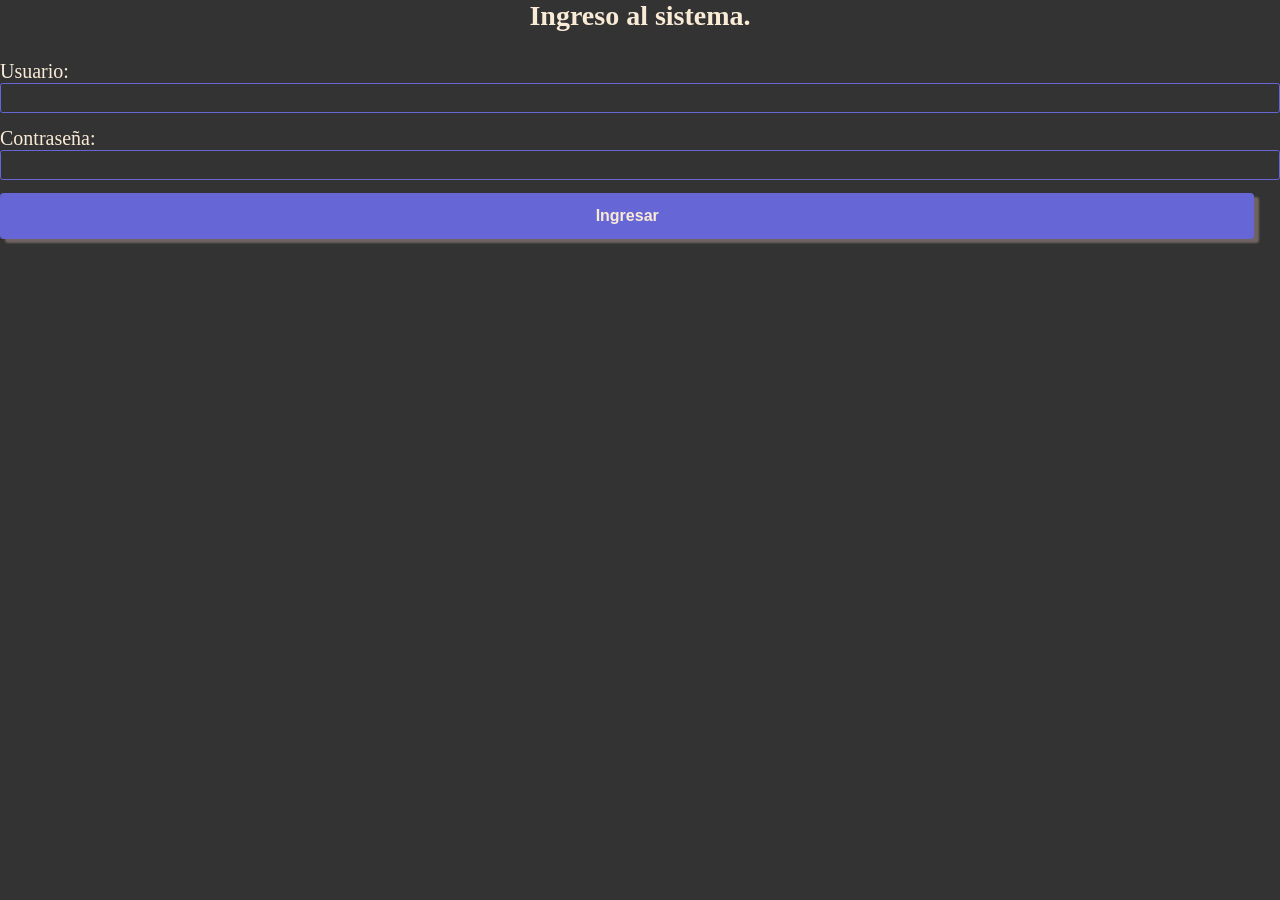
<file: index.html>
<!DOCTYPE html>
<html lang="es">
<head>
  <meta charset="UTF-8">
  <meta name="viewport" content="width=device-width, initial-scale=1.0">
  <title>Cons 0.2</title>

  <!-- CSS -->
  <link rel="stylesheet" href="./css/generals.css">
  <link rel="stylesheet" href="./css/index.css">

  <!-- Favicon -->
  <link rel="shortcut icon" href="./images/favicon.png" type="image/x-icon">
</head>
<body>
  <!--#region Navigation menu and icons -->
  <header>
    <div>
      <h1>Cons 0.1</h1>
    </div>

    <div>
      <nav>
        <div class="cnt_icon-nav">
          <svg xmlns="http://www.w3.org/2000/svg" width="24" height="24" viewBox="0 0 24 24" fill="none"
            stroke="currentColor" stroke-width="2" stroke-linecap="round" stroke-linejoin="round"
            class="icon icon-tabler icons-tabler-outline icon-tabler-folder-plus">
            <path stroke="none" d="M0 0h24v24H0z" fill="none" />
            <path d="M12 19h-7a2 2 0 0 1 -2 -2v-11a2 2 0 0 1 2 -2h4l3 3h7a2 2 0 0 1 2 2v3.5" />
            <path d="M16 19h6" />
            <path d="M19 16v6" />
          </svg>
        </div>

        <div class="cnt_icon-nav">
          <svg xmlns="http://www.w3.org/2000/svg" width="24" height="24" viewBox="0 0 24 24" fill="none"
            stroke="currentColor" stroke-width="2" stroke-linecap="round" stroke-linejoin="round"
            class="icon icon-tabler icons-tabler-outline icon-tabler-folder-open">
            <path stroke="none" d="M0 0h24v24H0z" fill="none" />
            <path
              d="M5 19l2.757 -7.351a1 1 0 0 1 .936 -.649h12.307a1 1 0 0 1 .986 1.164l-.996 5.211a2 2 0 0 1 -1.964 1.625h-14.026a2 2 0 0 1 -2 -2v-11a2 2 0 0 1 2 -2h4l3 3h7a2 2 0 0 1 2 2v2" />
          </svg>
        </div>

        <div class="cnt_icon-nav icon-disabled">
          <svg xmlns="http://www.w3.org/2000/svg" width="24" height="24" viewBox="0 0 24 24" fill="none"
            stroke="currentColor" stroke-width="2" stroke-linecap="round" stroke-linejoin="round"
            class="icon icon-tabler icons-tabler-outline icon-tabler-device-floppy">
            <path stroke="none" d="M0 0h24v24H0z" fill="none" />
            <path d="M6 4h10l4 4v10a2 2 0 0 1 -2 2h-12a2 2 0 0 1 -2 -2v-12a2 2 0 0 1 2 -2" />
            <path d="M10 14a2 2 0 1 0 4 0a2 2 0 1 0 -4 0" />
            <path d="M14 4l0 4l-6 0l0 -4" />
          </svg>
        </div>

        <svg xmlns="http://www.w3.org/2000/svg" width="24" height="24" viewBox="0 0 24 24" fill="none" stroke="currentColor" stroke-width="2" stroke-linecap="round" stroke-linejoin="round" class="icon icon-tabler icons-tabler-outline icon-tabler-dots-vertical">
          <path stroke="none" d="M0 0h24v24H0z" fill="none" />
          <path d="M11 12a1 1 0 1 0 2 0a1 1 0 1 0 -2 0" />
          <path d="M11 19a1 1 0 1 0 2 0a1 1 0 1 0 -2 0" />
          <path d="M11 5a1 1 0 1 0 2 0a1 1 0 1 0 -2 0" />
        </svg>

        <div class="cnt_icon-nav">
          <svg xmlns="http://www.w3.org/2000/svg" width="24" height="24" viewBox="0 0 24 24" fill="none" stroke="currentColor" stroke-width="2" stroke-linecap="round" stroke-linejoin="round" class="icon icon-tabler icons-tabler-outline icon-tabler-settings">
            <path stroke="none" d="M0 0h24v24H0z" fill="none" />
            <path d="M10.325 4.317c.426 -1.756 2.924 -1.756 3.35 0a1.724 1.724 0 0 0 2.573 1.066c1.543 -.94 3.31 .826 2.37 2.37a1.724 1.724 0 0 0 1.065 2.572c1.756 .426 1.756 2.924 0 3.35a1.724 1.724 0 0 0 -1.066 2.573c.94 1.543 -.826 3.31 -2.37 2.37a1.724 1.724 0 0 0 -2.572 1.065c-.426 1.756 -2.924 1.756 -3.35 0a1.724 1.724 0 0 0 -2.573 -1.066c-1.543 .94 -3.31 -.826 -2.37 -2.37a1.724 1.724 0 0 0 -1.065 -2.572c-1.756 -.426 -1.756 -2.924 0 -3.35a1.724 1.724 0 0 0 1.066 -2.573c-.94 -1.543 .826 -3.31 2.37 -2.37c1 .608 2.296 .07 2.572 -1.065" />
            <path d="M9 12a3 3 0 1 0 6 0a3 3 0 0 0 -6 0" />
          </svg>
        </div>

        <div class="cnt_icon-nav">
          <svg xmlns="http://www.w3.org/2000/svg" width="24" height="24" viewBox="0 0 24 24" fill="none" stroke="currentColor" stroke-width="2" stroke-linecap="round" stroke-linejoin="round" class="icon icon-tabler icons-tabler-outline icon-tabler-database-import">
            <path stroke="none" d="M0 0h24v24H0z" fill="none" />
            <path d="M4 6c0 1.657 3.582 3 8 3s8 -1.343 8 -3s-3.582 -3 -8 -3s-8 1.343 -8 3" />
            <path d="M4 6v6c0 1.657 3.582 3 8 3c.856 0 1.68 -.05 2.454 -.144m5.546 -2.856v-6" />
            <path d="M4 12v6c0 1.657 3.582 3 8 3c.171 0 .341 -.002 .51 -.006" />
            <path d="M19 22v-6" />
            <path d="M22 19l-3 -3l-3 3" />
          </svg>
        </div>

        <div class="cnt_icon-nav">
          <svg xmlns="http://www.w3.org/2000/svg" width="24" height="24" viewBox="0 0 24 24" fill="none" stroke="currentColor" stroke-width="2" stroke-linecap="round" stroke-linejoin="round" class="icon icon-tabler icons-tabler-outline icon-tabler-mail">
            <path stroke="none" d="M0 0h24v24H0z" fill="none" />
            <path d="M3 7a2 2 0 0 1 2 -2h14a2 2 0 0 1 2 2v10a2 2 0 0 1 -2 2h-14a2 2 0 0 1 -2 -2v-10" />
            <path d="M3 7l9 6l9 -6" />
          </svg>
        </div>
      </nav>
    </div>
  </header>
  <!--#endregion Navigation menu and icons -->

  <!--#region Secciones desplegables -->
  <section class="cnt_drop-downBoxes">
    <div class="cntSectionDropMat">
      <div>
        <h2>Materiales</h2>
        <div class="cnt_iconDrop" id="iconCntMaterialsDown">
          <svg xmlns="http://www.w3.org/2000/svg" width="24" height="24" viewBox="0 0 24 24" fill="none"
            stroke="currentColor" stroke-width="2" stroke-linecap="round" stroke-linejoin="round"
            class="icon icon-tabler icons-tabler-outline icon-tabler-chevron-up">
            <path stroke="none" d="M0 0h24v24H0z" fill="none" />
            <path d="M6 15l6 -6l6 6" />
          </svg>
        </div>
        <div class="cnt_iconDrop cnt_iconDrop-noShow" id="iconCntMaterialsUp">
          <svg xmlns="http://www.w3.org/2000/svg" width="24" height="24" viewBox="0 0 24 24" fill="none"
            stroke="currentColor" stroke-width="2" stroke-linecap="round" stroke-linejoin="round"
            class="icon icon-tabler icons-tabler-outline icon-tabler-chevron-down">
            <path stroke="none" d="M0 0h24v24H0z" fill="none" />
            <path d="M6 9l6 6l6 -6" />
          </svg>
        </div>
      </div>
      <div id="cntMaterials" class="cntMaterials">
        <div class="proveedores-lista">
          <div class="proveedor">
            <div class="proveedor-imagen">
              <img src="https://picsum.photos/100/100?random=1" alt="Proveedor 1">
            </div>

            <div class="proveedor-info">
              <p class="proveedor-descripcion">
                Descripción breve del producto.
              </p>

              <h3 class="proveedor-nombre">
                Proveedor Ejemplo
              </h3>
            </div>
          </div>

          <div class="proveedor">
            <div class="proveedor-imagen">
              <img src="https://picsum.photos/100/100?random=2" alt="Proveedor 2">
            </div>

            <div class="proveedor-info">
              <p class="proveedor-descripcion">
                Descripción breve del producto.
              </p>

              <h3 class="proveedor-nombre">
                Otro Proveedor
              </h3>
            </div>
          </div>

          <div class="proveedor">
            <div class="proveedor-imagen">
              <img src="https://picsum.photos/100/100?random=3" alt="Proveedor 3">
            </div>

            <div class="proveedor-info">
              <p class="proveedor-descripcion">
                Descripción breve del producto.
              </p>

              <h3 class="proveedor-nombre">
                Proveedor XYZ
              </h3>
            </div>
          </div>
        </div>
      </div>
    </div>

    <div class="cntSectionDropIL">
      <div>
        <h2>Carga de informacion</h2>
        <div class="cnt_iconDrop" id="iconCntDataLoadingDown">
          <svg xmlns="http://www.w3.org/2000/svg" width="24" height="24" viewBox="0 0 24 24" fill="none"
            stroke="currentColor" stroke-width="2" stroke-linecap="round" stroke-linejoin="round"
            class="icon icon-tabler icons-tabler-outline icon-tabler-chevron-up">
            <path stroke="none" d="M0 0h24v24H0z" fill="none" />
            <path d="M6 15l6 -6l6 6" />
          </svg>
        </div>
        <div class="cnt_iconDrop cnt_iconDrop-noShow" id="iconCntDataLoadingUp">
          <svg xmlns="http://www.w3.org/2000/svg" width="24" height="24" viewBox="0 0 24 24" fill="none"
            stroke="currentColor" stroke-width="2" stroke-linecap="round" stroke-linejoin="round"
            class="icon icon-tabler icons-tabler-outline icon-tabler-chevron-down">
            <path stroke="none" d="M0 0h24v24H0z" fill="none" />
            <path d="M6 9l6 6l6 -6" />
          </svg>
        </div>
      </div>
      <div id="cntDataLoading" class="cntDataLoading">



        <div class="formulario-panel">

          <div class="formulario-header">
            <h2>Formulario de ejemplo</h2>
          </div>

          <form class="formulario">

            <!-- Input de texto -->
            <div class="campo">
              <label for="nombre">Nombre</label>
              <input type="text" id="nombre" name="nombre" placeholder="Ingrese su nombre">
            </div>


            <!-- Email -->
            <div class="campo">
              <label for="email">Correo electrónico</label>
              <input type="email" id="email" name="email" placeholder="ejemplo@correo.com">
            </div>


            <!-- Password -->
            <div class="campo">
              <label for="password">Contraseña</label>
              <input type="password" id="password" name="password" placeholder="Ingrese su contraseña">
            </div>


            <!-- Número -->
            <div class="campo">
              <label for="edad">Edad</label>
              <input type="number" id="edad" name="edad" min="1" max="120" placeholder="Ingrese su edad">
            </div>


            <!-- Teléfono -->
            <div class="campo">
              <label for="telefono">Teléfono</label>
              <input type="tel" id="telefono" name="telefono" placeholder="+54 9 11 1234-5678">
            </div>


            <!-- URL -->
            <div class="campo">
              <label for="sitio">Sitio web</label>
              <input type="url" id="sitio" name="sitio" placeholder="https://www.ejemplo.com">
            </div>


            <!-- Fecha -->
            <div class="campo">
              <label for="fecha">Fecha</label>
              <input type="date" id="fecha" name="fecha">
            </div>


            <!-- Hora -->
            <div class="campo">
              <label for="hora">Hora</label>
              <input type="time" id="hora" name="hora">
            </div>


            <!-- Color -->
            <div class="campo">
              <label for="color">Color</label>

              <div class="color-container">
                <input type="color" id="color" name="color" value="#3498db">

                <span>Seleccione un color</span>
              </div>
            </div>


            <!-- Rango -->
            <div class="campo">
              <label for="rango">Nivel</label>

              <div class="range-container">
                <input type="range" id="rango" name="rango" min="0" max="100" value="50">

                <span>50</span>
              </div>
            </div>


            <!-- Select -->
            <div class="campo">
              <label for="pais">País</label>

              <select id="pais" name="pais">
                <option value="">Seleccione una opción</option>
                <option value="argentina">Argentina</option>
                <option value="brasil">Brasil</option>
                <option value="chile">Chile</option>
                <option value="uruguay">Uruguay</option>
                <option value="paraguay">Paraguay</option>
              </select>
            </div>


            <!-- Select múltiple -->
            <div class="campo">
              <label for="categorias">
                Categorías
              </label>

              <select id="categorias" name="categorias" multiple>
                <option value="tecnologia">Tecnología</option>
                <option value="servicios">Servicios</option>
                <option value="comercio">Comercio</option>
                <option value="industria">Industria</option>
                <option value="gastronomia">Gastronomía</option>
              </select>

              <small>
                Puede seleccionar varias opciones.
              </small>
            </div>


            <!-- Radio buttons -->
            <div class="campo">

              <label>Tipo de cliente</label>

              <div class="radio-group">

                <label class="radio-item">
                  <input type="radio" name="tipo_cliente" value="particular" checked>
                  <span>Particular</span>
                </label>

                <label class="radio-item">
                  <input type="radio" name="tipo_cliente" value="empresa">
                  <span>Empresa</span>
                </label>

                <label class="radio-item">
                  <input type="radio" name="tipo_cliente" value="organizacion">
                  <span>Organización</span>
                </label>

              </div>

            </div>


            <!-- Checkboxes -->
            <div class="campo">

              <label>Servicios de interés</label>

              <div class="checkbox-group">

                <label class="checkbox-item">
                  <input type="checkbox" name="servicios" value="web">
                  <span>Desarrollo web</span>
                </label>

                <label class="checkbox-item">
                  <input type="checkbox" name="servicios" value="diseno">
                  <span>Diseño</span>
                </label>

                <label class="checkbox-item">
                  <input type="checkbox" name="servicios" value="marketing">
                  <span>Marketing</span>
                </label>

                <label class="checkbox-item">
                  <input type="checkbox" name="servicios" value="soporte">
                  <span>Soporte técnico</span>
                </label>

              </div>

            </div>


            <!-- Textarea -->
            <div class="campo">

              <label for="descripcion">
                Descripción
              </label>

              <textarea id="descripcion" name="descripcion" rows="6"
                placeholder="Escriba aquí una descripción..."></textarea>

            </div>


            <!-- Archivo -->
            <div class="campo">

              <label for="archivo">
                Archivo
              </label>

              <input type="file" id="archivo" name="archivo">

            </div>



            <!-- Botones -->
            <div class="formulario-acciones">

              <button type="reset" class="btn btn-secundario">
                Limpiar
              </button>

              <button type="submit" class="btn btn-principal">
                Guardar
              </button>

            </div>

          </form>

        </div>



      </div>
    </div>
  </section>
  <!--#endregion Secciones desplegables -->

  <!--#region Pestañas -->
  <aside class="side-menu">
    <button class="side-tab" id="sideTab">
      <span>Información</span>
    </button>

    <button class="side-tab">
      <span>Galería</span>
    </button>

    <button class="side-tab">
      <span>Contacto</span>
    </button>

    <button class="side-tab">
      <span>Configuración</span>
    </button>
  </aside>
  <!--#endregion Pestañas -->

  <!--#region Ventana modal lateral -->
    <!-- Ventana Modal Deslizante Vacia/Estructurada -->
    <div id="sideModal" class="side-modal" role="dialog" aria-modal="true" aria-labelledby="modalTitle">
      <!-- Encabezado de la Modal -->
      <div class="px-6 py-4 border-b border-slate-100 flex items-center justify-between bg-slate-50/50">
        <div class="flex items-center gap-2">
          <i class="fa-solid fa-window-maximize text-indigo-600"></i>
          <h3 id="modalTitle" class="font-bold text-slate-800 text-lg">Ventana Lateral</h3>
        </div>
        <!-- Botón de Cierre 'X' -->
        <button id="closeModalBtn"
          class="w-9 h-9 flex items-center justify-center text-slate-400 hover:text-slate-700 hover:bg-slate-200/60 rounded-full transition"
          aria-label="Cerrar modal">
          <i class="fa-solid fa-xmark text-lg"></i>
        </button>
      </div>

      <!-- Cuerpo Vacío de la Modal (Listo para rellenar con tu contenido) -->
      <div class="p-6 flex-1 overflow-y-auto custom-scrollbar">
        <!-- NOTA: La modal está vacía para que agregues tu propio contenido según los requerimientos -->
        <div
          class="h-full border-2 border-dashed border-slate-200 rounded-xl flex flex-col items-center justify-center p-8 text-center text-slate-400">
          <i class="fa-regular fa-folder-open text-4xl mb-3 text-slate-300"></i>
          <p class="font-medium text-slate-500">Área de Contenido Vacía</p>
          <p class="text-sm text-slate-400 max-w-sm mt-1">Este espacio de 800px × 500px está listo para alojar
            formularios, información, tablas o cualquier elemento que necesites.</p>
          <p>Lorem ipsum dolor sit amet, consectetur adipisicing elit. Sit voluptatibus quaerat odio consectetur earum
            unde praesentium quam cumque illum possimus, officia, voluptatem, repudiandae vitae quae in. Adipisci at
            molestiae unde!</p>
        </div>
      </div>

      <!-- Pie de Modal (Opcional) -->
      <div class="px-6 py-3 border-t border-slate-100 bg-slate-50/50 flex justify-end gap-3">
        <button id="closeModalFooterBtn" class="btnCloseModal">
          Cerrar
        </button>
      </div>
    </div>
  <!--#endregion Ventana modal lateral -->

  <script type="module" src="./js/index.js"></script>
</body>
</html>
</file>
<file: css/generals.css>
* {
  margin: 0;
  padding: 0;
  box-sizing: border-box;
}

body {
  background-color: #333333;
  color: #faebd7;
  font-family: 'Times New Roman', Times, serif;
}


html, body { scrollbar-width: none; }

html::-webkit-scrollbar, body::-webkit-scrollbar { display: none; }

.textAlignCenter { text-align: center; }

.mb-1 { margin-bottom: 1em; }
</file>
<file: css/index.css>
/*#region Navigation menu and icons */
  header > div:nth-child(1) { border-bottom: 1px solid #494949; }

  header > div:nth-child(2) {
    padding: 5px 5px;
    border-bottom: 1px solid #494949;
  }

  header > div:nth-child(2) nav {
    display: flex;
    flex-direction: row;
    align-items: center;
    gap: 5px;
  }

  .cnt_icon-nav {
    background-color: #2e4577;
    width: 32px;
    height: 32px;
    display: flex;
    justify-content: center;
    align-items: center;
    border-radius: 5px;
    cursor: pointer;
  }

  .cnt_icon-nav:hover {
    background-color: #3b9174;
  }

  .icon-disabled {
    color: #99a5a5;
  }
/*#endregion Navigation menu and icons */

/*#region Secciones desplegables */
  .cnt_drop-downBoxes {
    display: flex;
    gap: 20px;
    padding: 20px 0 0 10px;
  }

  .cntSectionDropMat { width: 48%; }
  .cntSectionDropIL { width: 48%; }
  
  .cntSectionDropMat > div:nth-child(1), .cntSectionDropIL > div:nth-child(1) {
    border: 1px solid #494949;
    display: flex;
    justify-content: space-between;
    padding: 5px 2px;
    border-radius: 10px 10px 0 0;
  }
  
  .cnt_iconDrop { cursor: pointer; }
  .cnt_iconDrop-noShow { display: none; }
  
  .cntMaterials {
    display: flex;
    justify-content: center;
    border: 1px solid #494949;
    border-radius: 0 0 10px 10px;
    padding: 10px 0;
  }

  .cntSectionDropMat_noShow { display: none; }

  .cntDataLoading {
    border: 1px solid #494949;
    border-radius: 0 0 10px 10px;
    padding: 10px 0;
  }

  .cntDataLoading_noShow { display: none; }
/*#endregion Secciones desplegables */

/*#region Materiales */
  .proveedores-lista {
    width: 100%;
    max-width: 600px;

    display: flex;
    flex-direction: column;
    gap: 15px;
    color: #000;
  }

  .proveedor {
    display: flex;
    align-items: center;

    width: 100%;
    padding: 15px;

    background-color: rgba(90, 26, 26, 0.5);
    border: 1px solid #e5e5e5;
    border-radius: 10px;

    box-sizing: border-box;

    transition: background-color 0.2s ease, box-shadow 0.2s ease;
    color: #000;
  }

  .proveedor:hover {
    background-color: #355599;
    box-shadow: 0 3px 10px rgba(0, 0, 0, 0.08);
    color: #000;
  }

  .proveedor-imagen {
    width: 80px;
    height: 80px;

    flex-shrink: 0;

    margin-right: 15px;

    overflow: hidden;
    border-radius: 8px;

    background-color: #eee;
    color: #000;
  }

  .proveedor-imagen img {
    width: 100%;
    height: 100%;

    display: block;

    object-fit: cover;
    color: #000;
  }

  .proveedor-info {
    flex: 1;
    min-width: 0;
    color: #000;
  }

  .proveedor-descripcion {
    margin: 0 0 8px 0;

    color: #666;

    font-size: 14px;
    line-height: 1.4;
    color: #f3efef;
  }

  .proveedor-nombre {
    margin: 0;

    color: #b37d7d;

    font-size: 17px;
    font-weight: 700;
  }
/*#endregion Materiales */

/*#region Formulario */
  .formulario-panel {
      width: 70%;
      min-width: 450px;
      max-width: 750px;

      margin: 0 auto;

      padding: 30px;

      /* background: #ffffff; */

      border: 1px solid #e1e4e8;
      border-radius: 12px;

      box-shadow: 0 5px 20px rgba(0, 0, 0, 0.08);
  }


  /* =========================================
    CABECERA
  ========================================= */

  .formulario-header {
      margin-bottom: 30px;

      padding-bottom: 20px;

      border-bottom: 1px solid #e5e5e5;
  }

  .formulario-header h2 {
      margin: 0 0 8px;

      color: #222;

      font-size: 24px;
  }

  .formulario-header p {
      margin: 0;

      color: #777;

      font-size: 14px;
      line-height: 1.5;
  }


  /* =========================================
    CAMPOS
  ========================================= */

  .formulario {
      display: flex;
      flex-direction: column;

      gap: 20px;
  }

  .campo {
      display: flex;
      flex-direction: column;

      gap: 8px;
  }

  .campo > label {
      color: #dbd2d2;

      font-size: 14px;
      font-weight: 600;
  }


  /* =========================================
    INPUTS Y SELECT
  ========================================= */

  .campo input[type="text"],
  .campo input[type="email"],
  .campo input[type="password"],
  .campo input[type="number"],
  .campo input[type="tel"],
  .campo input[type="url"],
  .campo input[type="date"],
  .campo input[type="time"],
  .campo input[type="search"],
  .campo select,
  .campo textarea {
      width: 100%;

      padding: 11px 12px;

      border: 1px solid #d5d9de;
      border-radius: 7px;

      background: #fff;

      color: #333;

      font-family: inherit;
      font-size: 14px;

      outline: none;

      transition:
          border-color 0.2s ease,
          box-shadow 0.2s ease;
  }


  /* Focus */

  .campo input:focus,
  .campo select:focus,
  .campo textarea:focus {
      border-color: #3498db;

      box-shadow: 0 0 0 3px rgba(52, 152, 219, 0.12);
  }


  /* =========================================
    SELECT
  ========================================= */

  .campo select {
      cursor: pointer;
  }

  .campo select[multiple] {
      min-height: 130px;

      padding: 8px;
  }


  /* =========================================
    TEXTAREA
  ========================================= */

  .campo textarea {
      resize: vertical;

      min-height: 120px;

      line-height: 1.5;
  }


  /* =========================================
    COLOR
  ========================================= */

  .color-container {
      display: flex;
      align-items: center;

      gap: 12px;
  }

  .color-container input[type="color"] {
      width: 50px;
      height: 40px;

      padding: 2px;

      border: 1px solid #d5d9de;
      border-radius: 6px;

      background: white;

      cursor: pointer;
  }

  .color-container span {
      color: #777;

      font-size: 13px;
  }


  /* =========================================
    RANGE
  ========================================= */

  .range-container {
      display: flex;
      align-items: center;

      gap: 15px;
  }

  .range-container input[type="range"] {
      flex: 1;

      cursor: pointer;
  }

  .range-container span {
      min-width: 35px;

      color: #555;

      font-size: 14px;
      font-weight: bold;

      text-align: center;
  }


  /* =========================================
    RADIOS
  ========================================= */

  .radio-group {
      display: flex;
      flex-direction: column;

      gap: 10px;
  }

  .radio-item {
      display: flex;
      align-items: center;

      gap: 8px;

      color: #555;

      font-size: 14px;

      cursor: pointer;
  }

  .radio-item input {
      cursor: pointer;
  }


  /* =========================================
    CHECKBOXES
  ========================================= */

  .checkbox-group {
      display: flex;
      flex-direction: column;

      gap: 10px;
  }

  .checkbox-item {
      display: flex;
      align-items: center;

      gap: 8px;

      color: #555;

      font-size: 14px;

      cursor: pointer;
  }

  .checkbox-item input {
      cursor: pointer;
  }


  /* =========================================
    FILE
  ========================================= */

  .campo input[type="file"] {
      padding: 10px;

      border: 1px dashed #cfd4da;
      border-radius: 7px;

      background: #fafafa;

      cursor: pointer;
  }


  /* =========================================
    TEXTO AUXILIAR
  ========================================= */

  .campo small {
      color: #888;

      font-size: 12px;
  }


  /* =========================================
    BOTONES
  ========================================= */

  .formulario-acciones {
      display: flex;
      justify-content: flex-end;

      gap: 10px;

      margin-top: 10px;

      padding-top: 20px;

      border-top: 1px solid #e5e5e5;
  }

  .btn {
      padding: 11px 22px;

      border: none;
      border-radius: 7px;

      font-family: inherit;
      font-size: 14px;
      font-weight: 600;

      cursor: pointer;

      transition:
          background-color 0.2s ease,
          transform 0.1s ease;
  }

  .btn:active {
      transform: scale(0.98);
  }


  /* Botón secundario */

  .btn-secundario {
      background: #eeeeee;

      color: #444;
  }

  .btn-secundario:hover {
      background: #e2e2e2;
  }


  /* Botón principal */

  .btn-principal {
      background: #3498db;

      color: white;
  }

  .btn-principal:hover {
      background: #2980b9;
  }


  /* =========================================
    RESPONSIVE
  ========================================= */

  @media (max-width: 800px) {

      body {
          padding: 20px;
      }

      .formulario-panel {
          width: 100%;
          min-width: 0;
      }

  }
/*#endregion Formulario */

/*#region Pestañas */
  .side-menu {
    position: fixed;
    top: 50%;
    right: 0;
    transform: translateY(-50%);
    display: flex;
    flex-direction: column;
    z-index: 1000;
  }

  .side-tab {
    width: 40px;
    min-height: 130px;
    padding: 12px 8px;
    border: 1px solid #ccc;
    border-right: none;
    border-radius: 8px 0 0 8px;
    background-color: #ffffff;
    color: #333;
    cursor: pointer;
    display: flex;
    align-items: center;
    justify-content: center;
  }

  .side-tab + .side-tab { margin-top: 4px; }

  .side-tab span {
    writing-mode: vertical-rl;
    white-space: nowrap;
    font-size: 14px;
    font-weight: 500;
  }

  .side-tab:hover {
    background-color: #be7474;
    color: #000;
  }
/*#endregion Pestañas */

/*#region Ventana modal lateral */
  .side-modal {
    position: fixed;
    top: 100px;
    right: -800px; /* Inicialmente oculta fuera de la pantalla */
    width: 800px;
    height: 500px;
    max-width: calc(100vw - 32px); /* Responsivo en móviles */
    max-height: calc(100vh - 120px); /* Responsivo en pantallas cortas */
    background-color: #333333;
    box-shadow: -10px 10px 30px rgba(0, 0, 0, 0.2);
    border-top-left-radius: 16px;
    border-bottom-left-radius: 16px;
    z-index: 50;
    transition: right 0.4s cubic-bezier(0.25, 0.8, 0.25, 1);
    display: flex;
    flex-direction: column;
    overflow: hidden;
    border: 1px solid rgba(229, 231, 235, 0.8);
    border-right: none;
    z-index: 1001;
    padding: 20px;
  }

  .side-modal.active { right: 0; }

  .modal-overlay {
    position: fixed;
    top: 0;
    left: 0;
    width: 100vw;
    height: 100vh;
    background-color: rgba(15, 23, 42, 0.4);
    backdrop-filter: blur(4px);
    z-index: 45;
    opacity: 0;
    visibility: hidden;
    transition: opacity 0.4s ease, visibility 0.4s ease;
  }

  .modal-overlay.active {
    opacity: 1;
    visibility: visible;
  }

  .custom-scrollbar::-webkit-scrollbar { width: 6px; }

  .custom-scrollbar::-webkit-scrollbar-track {
    background: #f1f1f1;
    border-radius: 4px;
  }

  .custom-scrollbar::-webkit-scrollbar-thumb {
    background: #c7d2fe;
    border-radius: 4px;
  }

  .custom-scrollbar::-webkit-scrollbar-thumb:hover {
    background: #818cf8;
  }

  .btnCloseModal {
    padding: 10px 30px;
    background: none;
    background-color: #2980b9;
    border: 1px solid #000;
    border-radius: 5px;
    color: #d5d9de;
    margin-top: 10px;
    cursor: pointer;
  }
/*#endregion Ventana modal lateral */
</file>
<file: css/login.css>
label {
  display: block;
  font-size: 20px;
}

input {
  display: block;
}

/*#region header */
  .mainTitle {
    font-size: 28px;
    font-weight: bold;
  }
/*#endregion header */

/*#region frmLogin */
  .inputs {
    padding: 0.5em 0.2em;
    border: solid 1px #6666d6;
    background: transparent;
    border-radius: 0.2em;
    color: inherit;
    width: 100%;
  }

  .btnLogin {
    width: 98%;
    padding: 0.8em 0;
    border: solid 1px #6666d6;
    background: #6666d6;
    color: inherit;
    border-radius: 0.2em;
    box-shadow: 5px 4px 2px #706363;
    cursor: pointer;
    font-weight: bold;
    font-size: 16px;
    margin: auto;
  }

  .btnLogin:active {
    background-color: #faebd7;
    color: #1b1b72;
  }

  /* Estilos por media query mayor a 1440px */
  @media (min-width: 1440px) {
    .cntFrmLogin {
      width: 500px;
      margin: auto;
    }
  }
/*#endregion frmLogin */

/*#region modal window notice */
  .cntModalWinNotice {
    background-color: #5da2bd;
    display: flex;
    flex-direction: column;
    position: absolute;
    z-index: 10;
    top: 16px;
    left: 16px;
    right: 16px;
    border-radius: 10px;
  }
  
  .cntModalWinNotice > div:nth-child(1) {
    background-color: #cbedfa;
    border-radius: 10px 10px 0 0;
    color: #000000;
    padding: 0.5em 0;
  }

  .cntModalWinNotice > div:nth-child(2) {
    display: flex;
    height: 220px;
    padding: 1.5em 0.3em 1em 0.3em;
  }

  .cntModalWinNotice > div:nth-child(2) > div:nth-child(1) {
    width: 60%;
    display: flex;
    flex-direction: column;
    justify-content: space-around;
    color: antiquewhite;
  }

  .btnAccept {
    width: 100%;
    padding: 0.8em 0;
    border: solid 1px #6666d6;
    background: #6666d6;
    color: #faebd7;
    border-radius: 0.2em;
    box-shadow: 5px 4px 2px #706363;
    cursor: pointer;
    font-weight: bold;
    font-size: 16px;
  }


  .cntModalWinNotice > div:nth-child(2) > div:nth-child(2) {
    width: 40%;
    display: flex;
    justify-content: center;
    align-items: center;
  }

  .imgModalWinNotice { width: 120px; }

  .cntModalWinNotice-noShow { display: none; }

  /* Estilos por media query mayor a 1440px */
  @media (min-width: 1440px) {
    .cntModalWinNotice {
      width: 550px;
      left: 50%;
      transform: translateX(-50%);
    }

    .imgModalWinNotice { width: 150px; }
  }

/*#endregion modal window notice */
</file>
